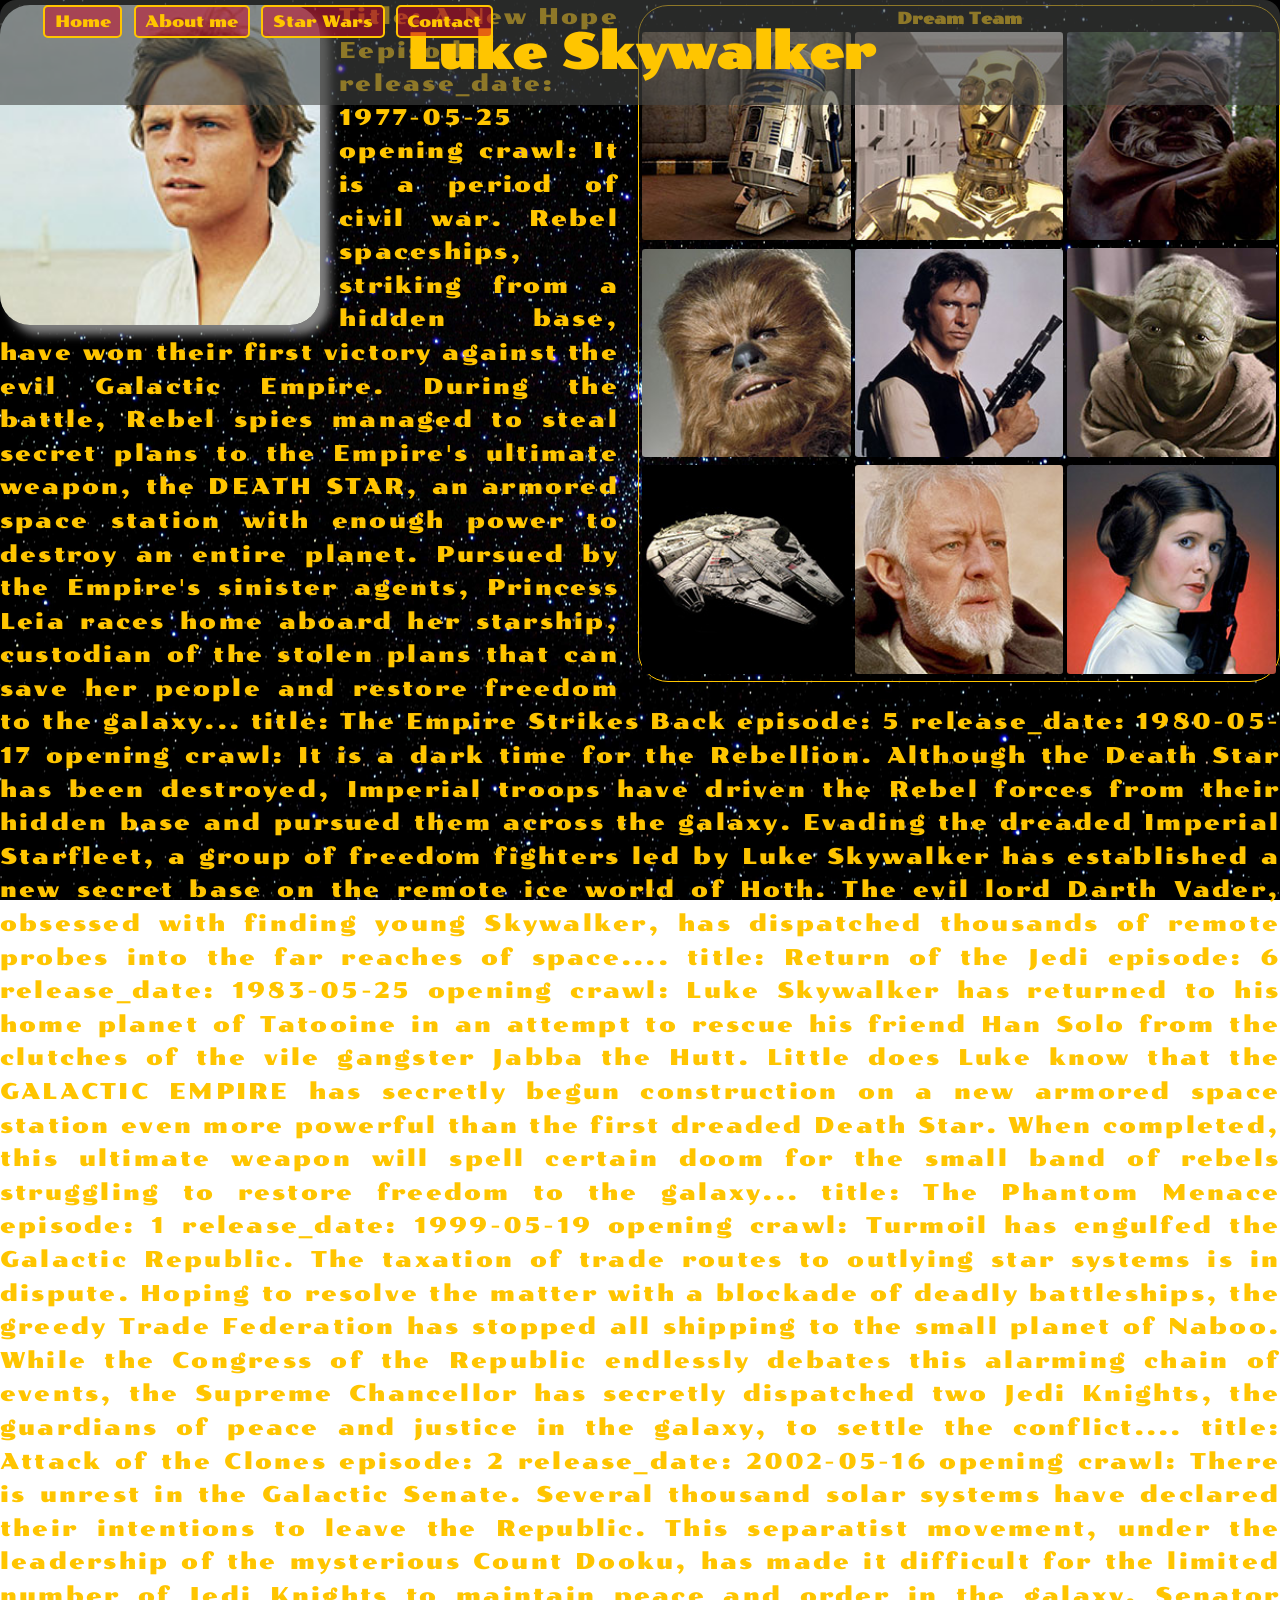
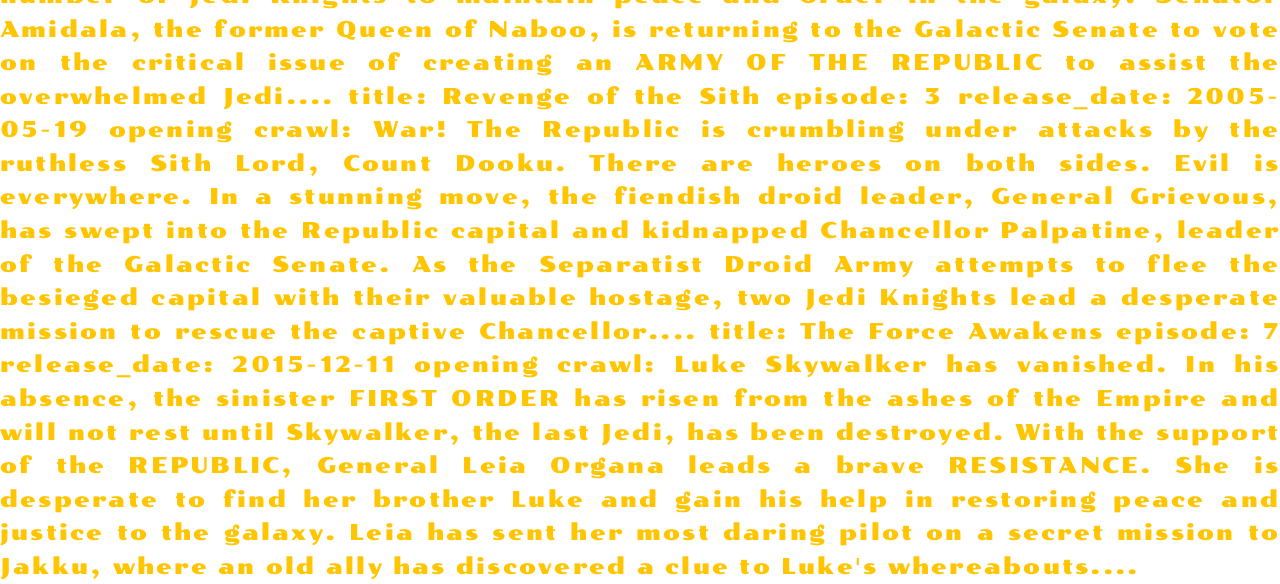
<file: 06_CSS/06_CSS_Float/index.html>
<!DOCTYPE html>
<html lang="en">

<head>
    <meta charset="UTF-8">
    <meta name="viewport" content="width=device-width, initial-scale=1.0">
    <title>Star_Wars</title>
    <link rel="stylesheet" href="./CSS/styles.css">
    <link rel="shortcut icon" href="/Images/star-wars-icon-png-8.jpg">
</head>

<body>
    <header>
        <nav>
            <ul>
                <li>Home</li>
                <li>About me</li>
                <li>Star Wars</li>
                <li>Contact</li>
            </ul>
        </nav>
        <h1>Luke Skywalker</h1>
    </header>
    <main>
        <section class="left">
            <img src="./Images/main.jpg" alt="">
        </section>
        <section class="right">
            <table>
                <tr>
                    <th colspan="3">Dream Team</th>
                </tr>
                <tr>
                    <td><img src="./Images/friend1.jpg" alt="Friend"></td>
                    <td><img src="./Images/friend2.jpg" alt="Friend"></td>
                    <td><img src="./Images/friend3.jpg" alt="Friend"></td>
                </tr>
                <tr>
                    <td><img src="./Images/friend4.jpg" alt="Friend"></td>
                    <td><img src="./Images/friend5.jpg" alt="Friend"></td>
                    <td><img src="./Images/friend6.jpg" alt="Friend"></td>
                </tr>
                <tr>
                    <td><img src="./Images/friend7.jpg" alt="Friend"></td>
                    <td><img src="./Images/friend8.jpg" alt="Friend"></td>
                    <td><img src="./Images/friend9.jpg" alt="Friend"></td>
                </tr>
            </table>
        </section>
        <p class="far_galaxy">
            Title: A New Hope
            Eepisode: 4
            release_date: 1977-05-25
            opening crawl: It is a period of civil war.
            Rebel spaceships, striking
            from a hidden base, have won
            their first victory against
            the evil Galactic Empire.

            During the battle, Rebel
            spies managed to steal secret
            plans to the Empire's
            ultimate weapon, the DEATH
            STAR, an armored space
            station with enough power
            to destroy an entire planet.

            Pursued by the Empire's
            sinister agents, Princess
            Leia races home aboard her
            starship, custodian of the
            stolen plans that can save her
            people and restore
            freedom to the galaxy...

            title: The Empire Strikes Back
            episode: 5
            release_date: 1980-05-17
            opening crawl: It is a dark time for the
            Rebellion. Although the Death
            Star has been destroyed,
            Imperial troops have driven the
            Rebel forces from their hidden
            base and pursued them across
            the galaxy.

            Evading the dreaded Imperial
            Starfleet, a group of freedom
            fighters led by Luke Skywalker
            has established a new secret
            base on the remote ice world
            of Hoth.

            The evil lord Darth Vader,
            obsessed with finding young
            Skywalker, has dispatched
            thousands of remote probes into
            the far reaches of space....

            title: Return of the Jedi
            episode: 6
            release_date: 1983-05-25
            opening crawl: Luke Skywalker has returned to
            his home planet of Tatooine in
            an attempt to rescue his
            friend Han Solo from the
            clutches of the vile gangster
            Jabba the Hutt.

            Little does Luke know that the
            GALACTIC EMPIRE has secretly
            begun construction on a new
            armored space station even
            more powerful than the first
            dreaded Death Star.

            When completed, this ultimate
            weapon will spell certain doom
            for the small band of rebels
            struggling to restore freedom
            to the galaxy...

            title: The Phantom Menace
            episode: 1
            release_date: 1999-05-19
            opening crawl: Turmoil has engulfed the
            Galactic Republic. The taxation
            of trade routes to outlying star
            systems is in dispute.

            Hoping to resolve the matter
            with a blockade of deadly
            battleships, the greedy Trade
            Federation has stopped all
            shipping to the small planet
            of Naboo.

            While the Congress of the
            Republic endlessly debates
            this alarming chain of events,
            the Supreme Chancellor has
            secretly dispatched two Jedi
            Knights, the guardians of
            peace and justice in the
            galaxy, to settle the conflict....

            title: Attack of the Clones
            episode: 2
            release_date: 2002-05-16
            opening crawl: There is unrest in the Galactic
            Senate. Several thousand solar
            systems have declared their
            intentions to leave the Republic.

            This separatist movement,
            under the leadership of the
            mysterious Count Dooku, has
            made it difficult for the limited
            number of Jedi Knights to maintain
            peace and order in the galaxy.

            Senator Amidala, the former
            Queen of Naboo, is returning
            to the Galactic Senate to vote
            on the critical issue of creating
            an ARMY OF THE REPUBLIC
            to assist the overwhelmed
            Jedi....

            title: Revenge of the Sith
            episode: 3
            release_date: 2005-05-19
            opening crawl: War! The Republic is crumbling
            under attacks by the ruthless
            Sith Lord, Count Dooku.
            There are heroes on both sides.
            Evil is everywhere.

            In a stunning move, the
            fiendish droid leader, General
            Grievous, has swept into the
            Republic capital and kidnapped
            Chancellor Palpatine, leader of
            the Galactic Senate.

            As the Separatist Droid Army
            attempts to flee the besieged
            capital with their valuable
            hostage, two Jedi Knights lead a
            desperate mission to rescue the
            captive Chancellor....

            title: The Force Awakens
            episode: 7
            release_date: 2015-12-11
            opening crawl: Luke Skywalker has vanished.
            In his absence, the sinister
            FIRST ORDER has risen from
            the ashes of the Empire
            and will not rest until
            Skywalker, the last Jedi,
            has been destroyed.

            With the support of the
            REPUBLIC, General Leia Organa
            leads a brave RESISTANCE.
            She is desperate to find her
            brother Luke and gain his
            help in restoring peace and
            justice to the galaxy.

            Leia has sent her most daring
            pilot on a secret mission
            to Jakku, where an old ally
            has discovered a clue to
            Luke's whereabouts....

        </p>

    </main>
    <footer>
        <div class="button">Send me email</div>
    </footer>
</body>

</html>
</file>
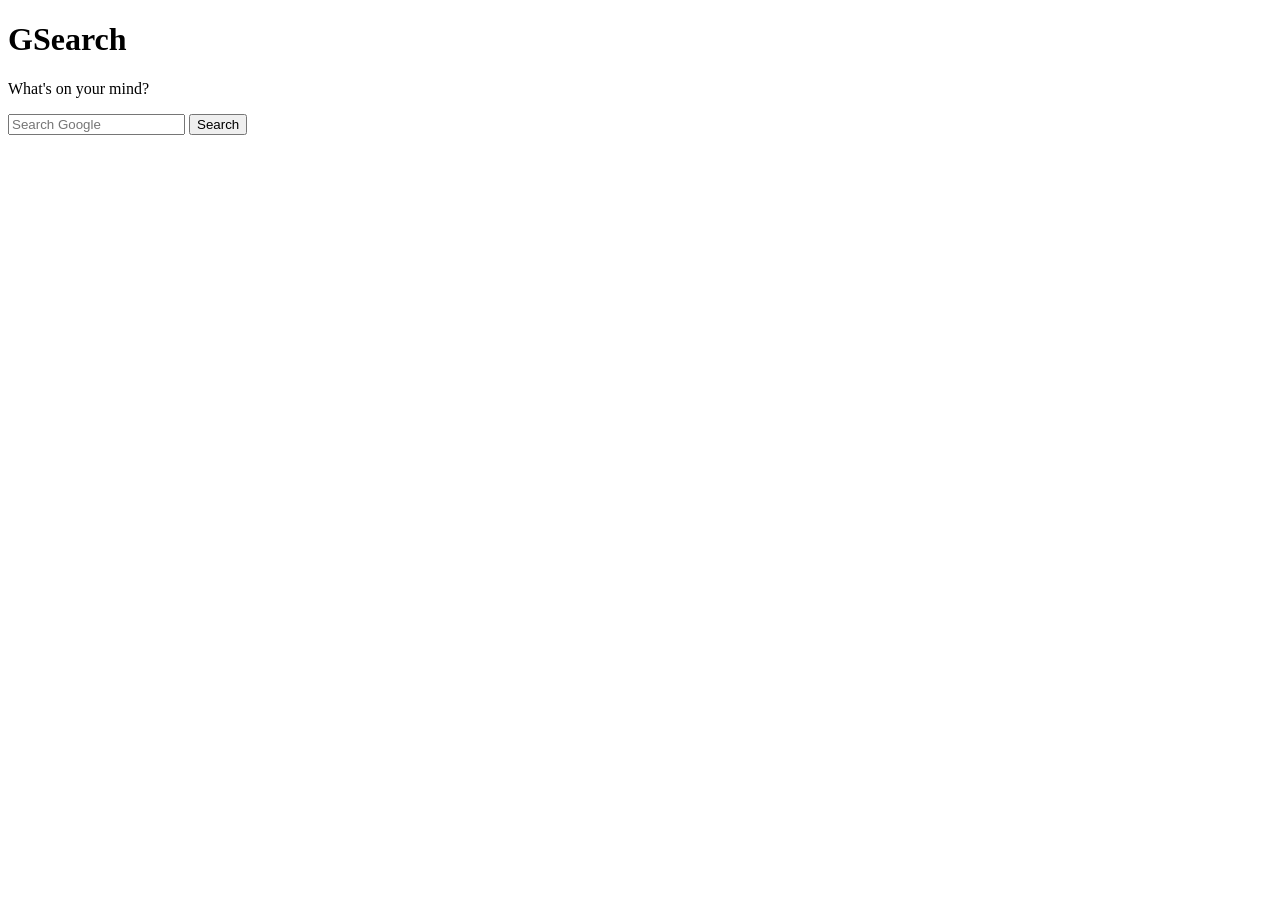
<file: Home_work/08_GSearch/index.html>
<!DOCTYPE html>
<html lang="en">

<head>
    <meta charset="UTF-8">
    <meta name="viewport" content="width=device-width, initial-scale=1.0">
    <title>GSearch</title>
</head>

<body>
    <h1>GSearch</h1>
    <p>What's on your mind?</p>
    <form action="https://www.google.com/search" method="get">
        <input type="text" name="q" placeholder="Search Google">
        <button type="submit">Search</button>
    </form>

</body>

</html>
</file>
<file: 06_CSS/06_CSS_Float/CSS/styles.css>
@import url('https://fonts.googleapis.com/css2?family=Poller+One&display=swap');

* {
    margin: 0;
}

body {
    font-family: "Poller One", sans-serif;
    background-image: url(../Images/sky.jpg);
    color: #ffc500;
    background-position: center;
    background-attachment: fixed;
}

header {
    width: 100%;
    background-color: rgba(68, 69, 67, 0.6);
    position: fixed;
    /* background-attachment: fixed; */
}

header {
    border-radius: 16px 16px 0 0;
}

h1 {
    text-align: center;
    font-size: 3rem;
    padding: 0.5em 0;
}

nav {
    position: fixed;
    top: 5px;
    left: 40px;
}

nav ul {
    list-style: none;
    padding: 0;
}

nav li {
    display: inline-block;
    border: 2px solid #ffc500;
    background-color: rgba(203, 3, 35, 0.5);
    font-size: 1rem;
    padding: 0.3em 0.6em;
    border-radius: 5px;
    cursor: pointer;
    margin: 0 0.2em;
}

.left {
    float: left;
    width: 25%;
    border-radius: 30px;
    margin: 0.3rem 1.2rem 0 0;
}

.left img {
    width: 100%;
    border-radius: 30px;
    box-shadow: 0.6rem 0.6rem 0.6rem gray;
}

.right {
    float: right;
    width: 50%;
    border: 1px solid #ffc500;
    border-radius: 30px;
    margin: 0.3rem 0 0 1.2rem;
}

.right table {
    width: 100%;
}

.right img {
    width: 100%;
    border-radius: 0.2rem
}

.far_galaxy {
    font-size: 1.4rem;
    letter-spacing: 0.1em;
    line-height: 1.5em;
    text-align: justify;
}

footer {
    clear: both;
    width: 100%;
    background-color: rgba(68, 69, 67, 0.6);
    position: fixed;
    border-radius: 0 0 16px 16px;
}
</file>
